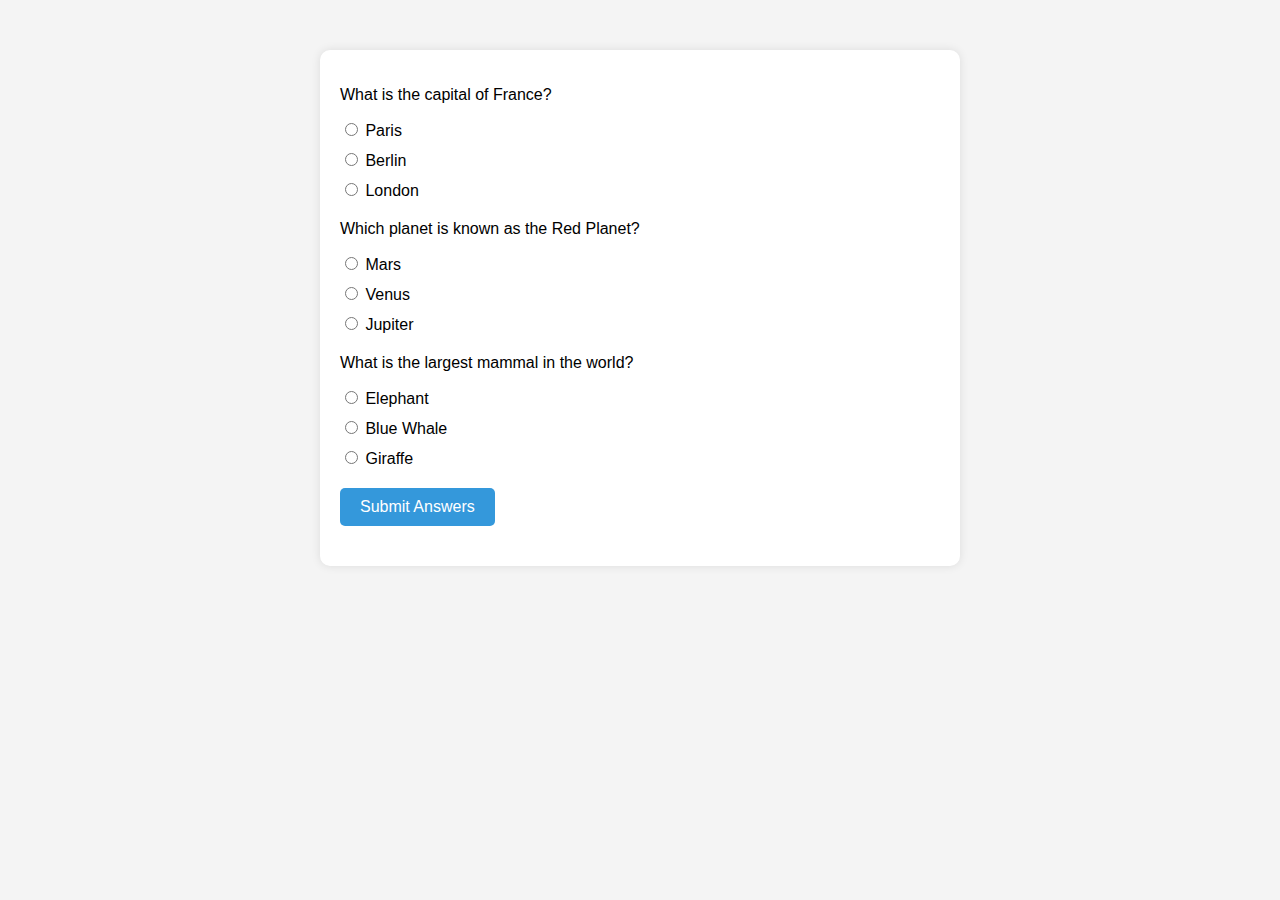
<file: quizapp/index.html>
<!DOCTYPE html>
<html lang="en">
<head>
    <meta charset="UTF-8">
    <meta name="viewport" content="width=device-width, initial-scale=1.0">
    <title>Quiz App</title>
    <style>
        body {
            font-family: Arial, sans-serif;
            margin: 0;
            padding: 0;
            background-color: #f4f4f4;
        }

        #quiz-container {
            max-width: 600px;
            margin: 50px auto;
            background-color: #fff;
            border-radius: 10px;
            padding: 20px;
            box-shadow: 0 0 10px rgba(0, 0, 0, 0.1);
        }

        .question {
            margin-bottom: 20px;
        }

        .options {
            list-style-type: none;
            padding: 0;
            margin: 0;
        }

        .options li {
            margin-bottom: 10px;
        }

        button {
            padding: 10px 20px;
            font-size: 16px;
            cursor: pointer;
            background-color: #3498db;
            color: #fff;
            border: none;
            border-radius: 5px;
        }

        button:hover {
            background-color: #2980b9;
        }

        .result {
            margin-top: 20px;
            font-weight: bold;
        }
    </style>
</head>
<body>

<div id="quiz-container">
    <div class="question" id="question1">
        <p>What is the capital of France?</p>
        <ul class="options" id="options1">
            <li><input type="radio" name="q1" value="Paris"> Paris</li>
            <li><input type="radio" name="q1" value="Berlin"> Berlin</li>
            <li><input type="radio" name="q1" value="London"> London</li>
        </ul>
    </div>

    <div class="question" id="question2">
        <p>Which planet is known as the Red Planet?</p>
        <ul class="options" id="options2">
            <li><input type="radio" name="q2" value="Mars"> Mars</li>
            <li><input type="radio" name="q2" value="Venus"> Venus</li>
            <li><input type="radio" name="q2" value="Jupiter"> Jupiter</li>
        </ul>
    </div>

    <div class="question" id="question3">
        <p>What is the largest mammal in the world?</p>
        <ul class="options" id="options3">
            <li><input type="radio" name="q3" value="Elephant"> Elephant</li>
            <li><input type="radio" name="q3" value="Blue Whale"> Blue Whale</li>
            <li><input type="radio" name="q3" value="Giraffe"> Giraffe</li>
        </ul>
    </div>

    <button onclick="checkAnswers()">Submit Answers</button>

    <div class="result" id="result"></div>
</div>

<script>
    function checkAnswers() {
        const answer1 = document.querySelector('input[name="q1"]:checked');
        const answer2 = document.querySelector('input[name="q2"]:checked');
        const answer3 = document.querySelector('input[name="q3"]:checked');
        const resultContainer = document.getElementById('result');

        if (answer1 && answer2 && answer3) {
            const correctAnswers = ["Paris", "Mars", "Blue Whale"];
            let score = 0;

            if (correctAnswers[0] === answer1.value) score++;
            if (correctAnswers[1] === answer2.value) score++;
            if (correctAnswers[2] === answer3.value) score++;

            resultContainer.innerHTML = `Your score: ${score}/3`;
        } else {
            resultContainer.innerHTML = 'Please answer all questions.';
        }
    }
</script>

</body>
</html>
</file>
